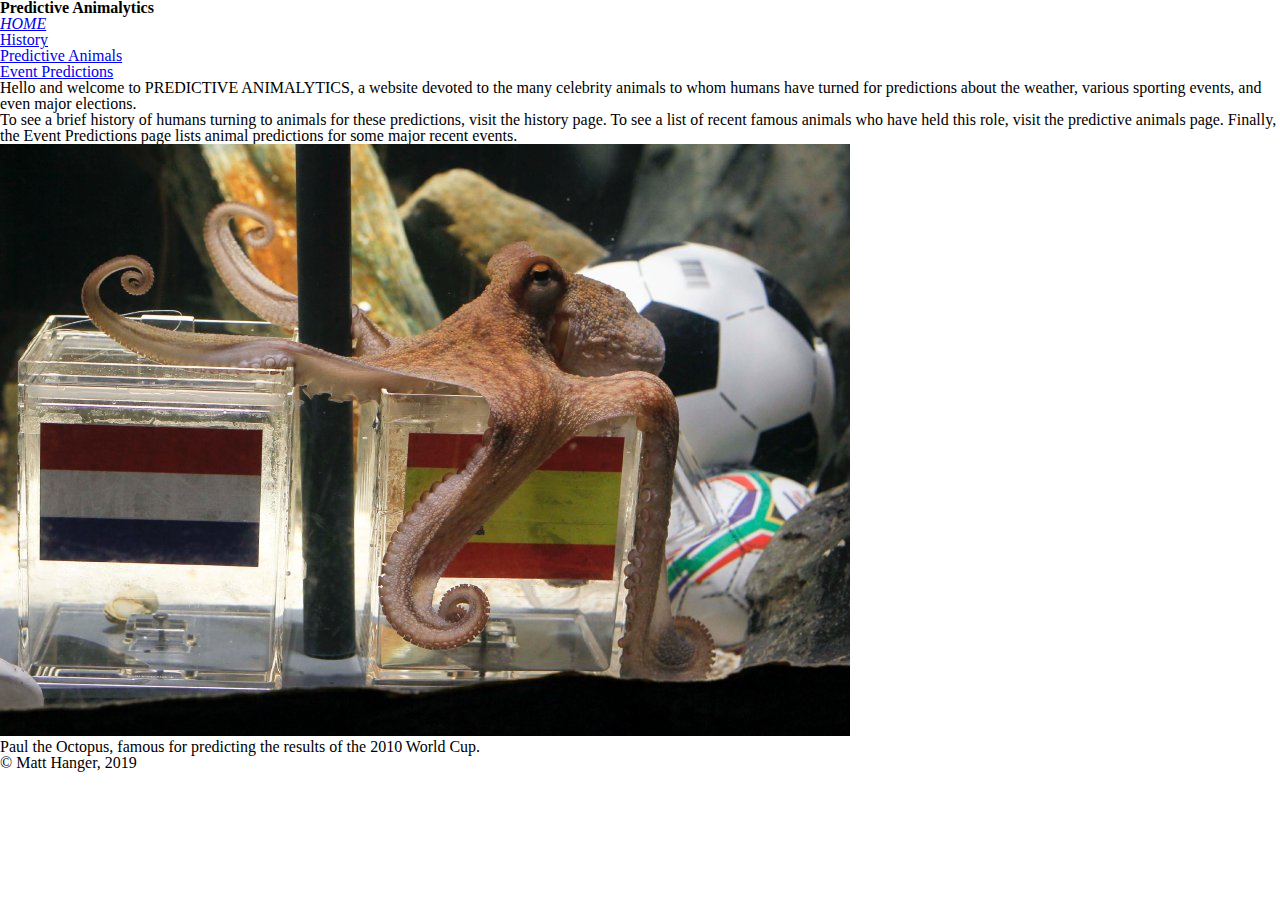
<file: index.html>
<!DOCTYPE html>
<html lang="en">
  <head>
      <meta charset="UTF-8">
      <link rel="shortcut icon" href="images/icons8-octopus-64.png" type="image/x-icon" />
      <!-- favicon for site: icons8-octopus-64.png, sourced from https://icons8.com/icon/set/octopus/windows -->
      <link rel="stylesheet" type="text/css" href="css/html5reset.css">
      <link rel="stylesheet" type="text/css" href="css/style.css">
      <!-- title need to change for each page -->
      <title >Predictive Animalytics</title>

  </head>
  <body>
    <a class="skip-main" href="#maincontent">Skip to main content.</a>
    <header>
      <h1>Predictive Animalytics</h1>
      <nav>
        <ul>
          <li><a class="current" href=index.html>Home</a></li>
          <li><a href=history.html>History</a></li>
          <li><a href=animals.html>Predictive Animals</a></li>
          <li><a href=events.html>Event Predictions</a></li>
        </ul>
      </nav>
    </header>
    <main id="maincontent">
      <p>Hello and welcome to PREDICTIVE ANIMALYTICS, a website devoted to the many celebrity animals to whom humans have turned for predictions about the weather, various sporting events, and even major elections.</p>

      <p>To see a brief history of humans turning to animals for these predictions, visit the history page. To see a list of recent famous animals who have held this role, visit the predictive animals page. Finally, the Event Predictions page lists animal predictions for some major recent events.</p>

      <figure>
        <img src="images/paul-1.jpg" alt="An octopus in front of some soccer balls and on top of an image of the spanish flag.">
        <!-- paul-1.jpg - originally from http://www.spiegel.de/fotostrecke/photo-gallery-remembering-paul-the-octopus-fotostrecke-60919-11.html -->
        <figcaption>Paul the Octopus, famous for predicting the results of the 2010 World Cup.</figcaption>
      </figure>
    </main>
    <footer>
      &copy; Matt Hanger, 2019
    </footer>
  </body>
</html>
</file>
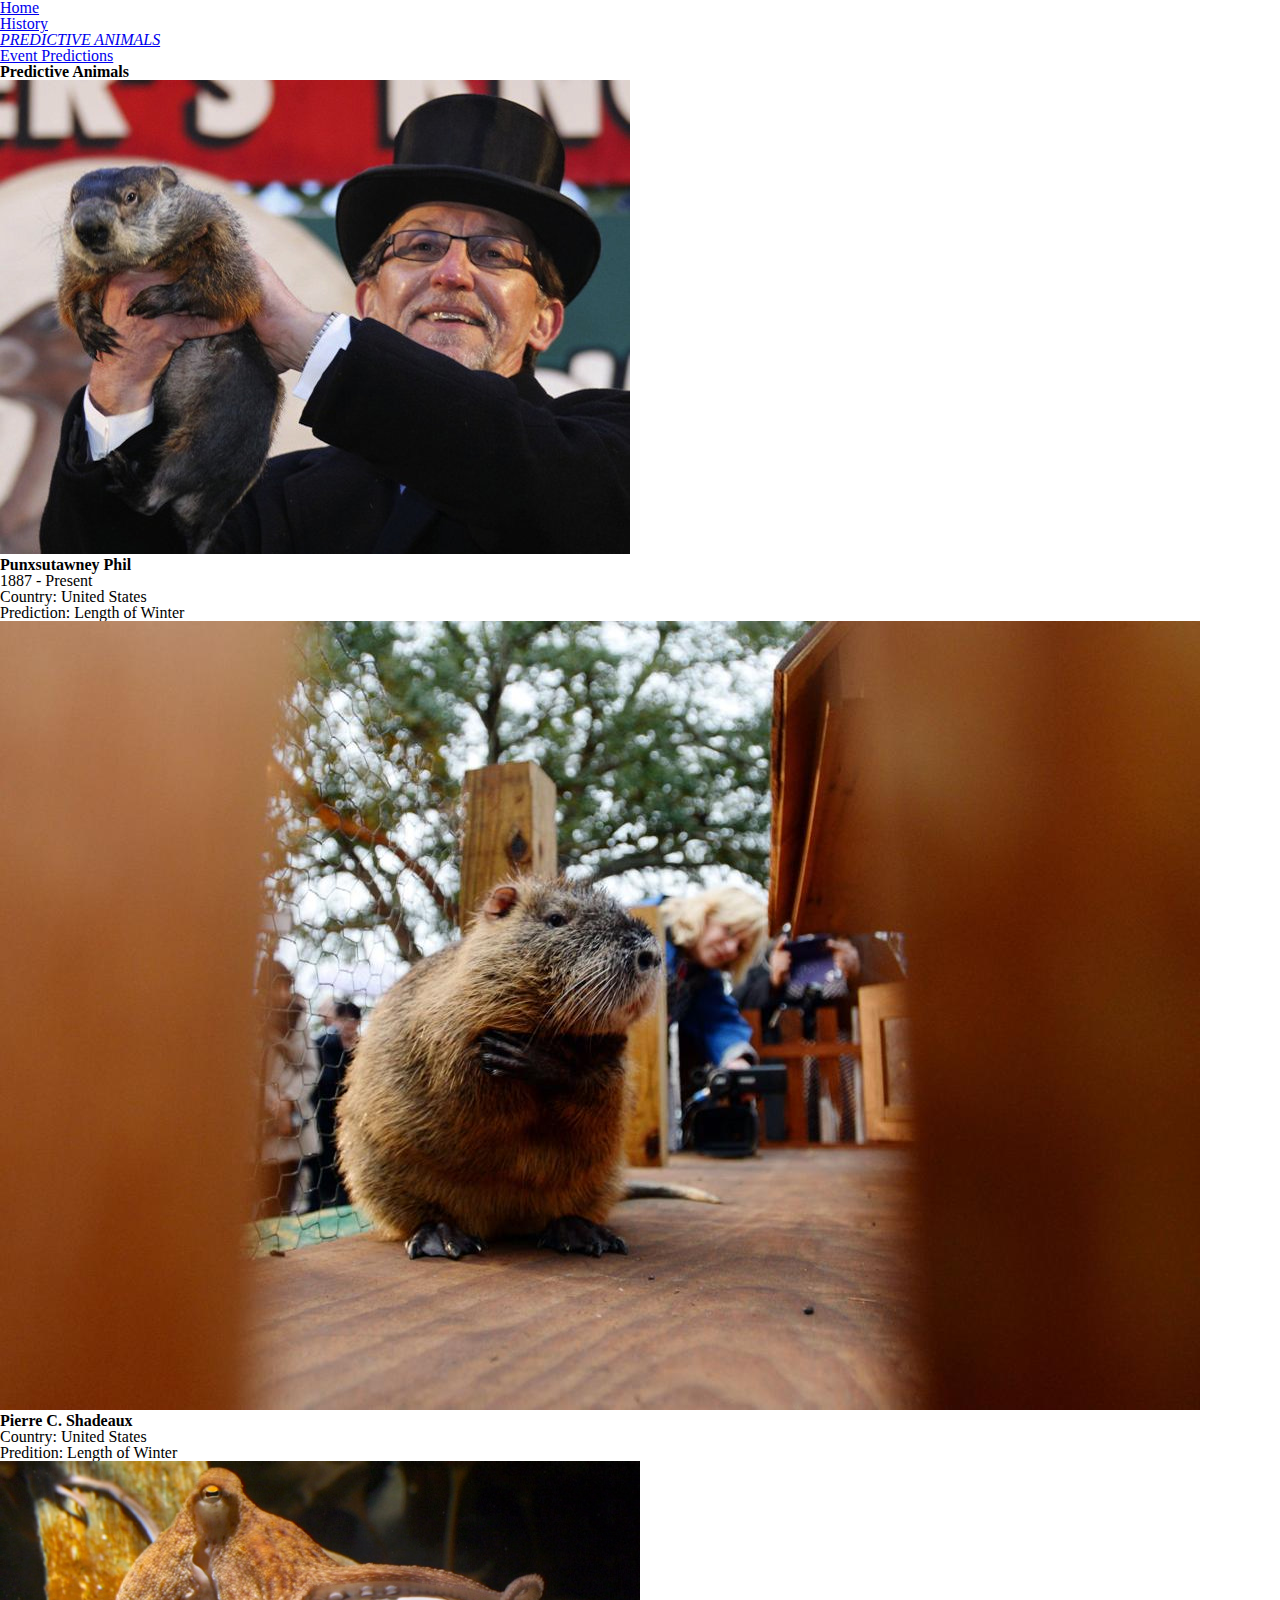
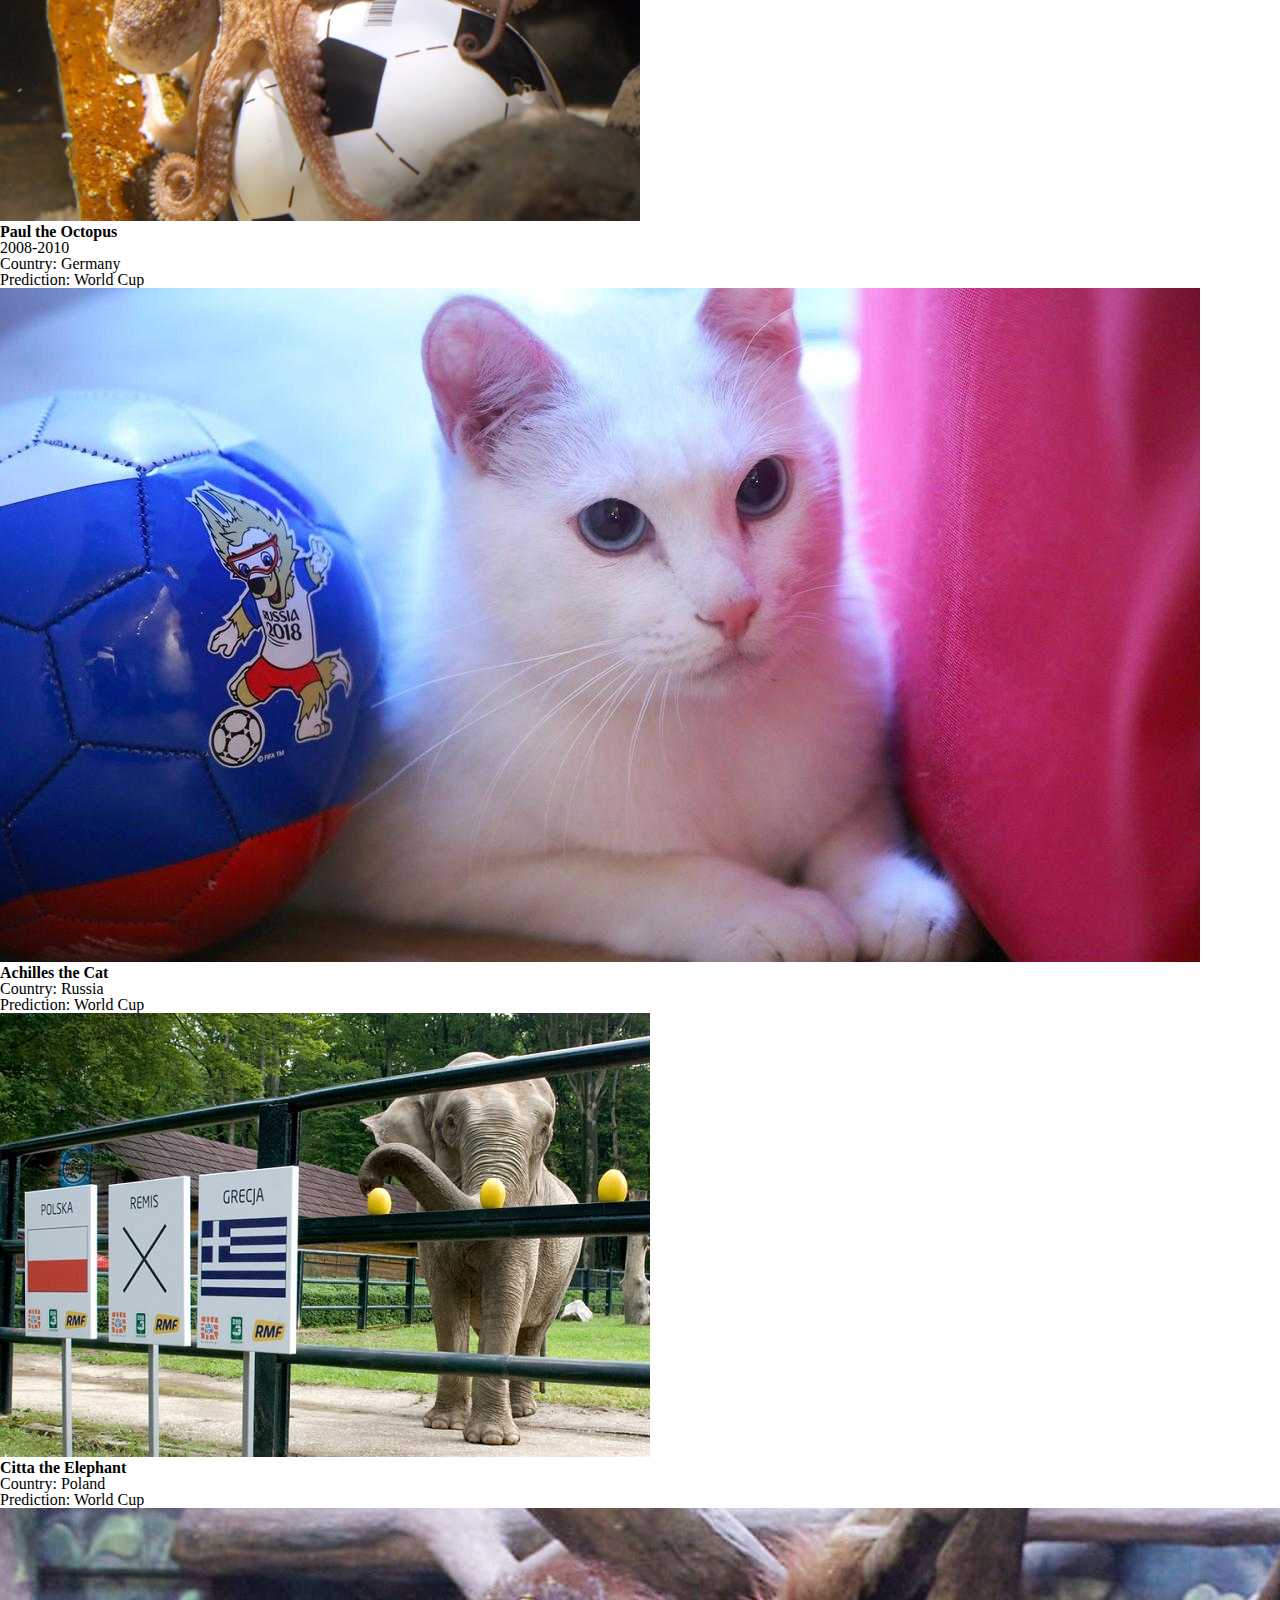
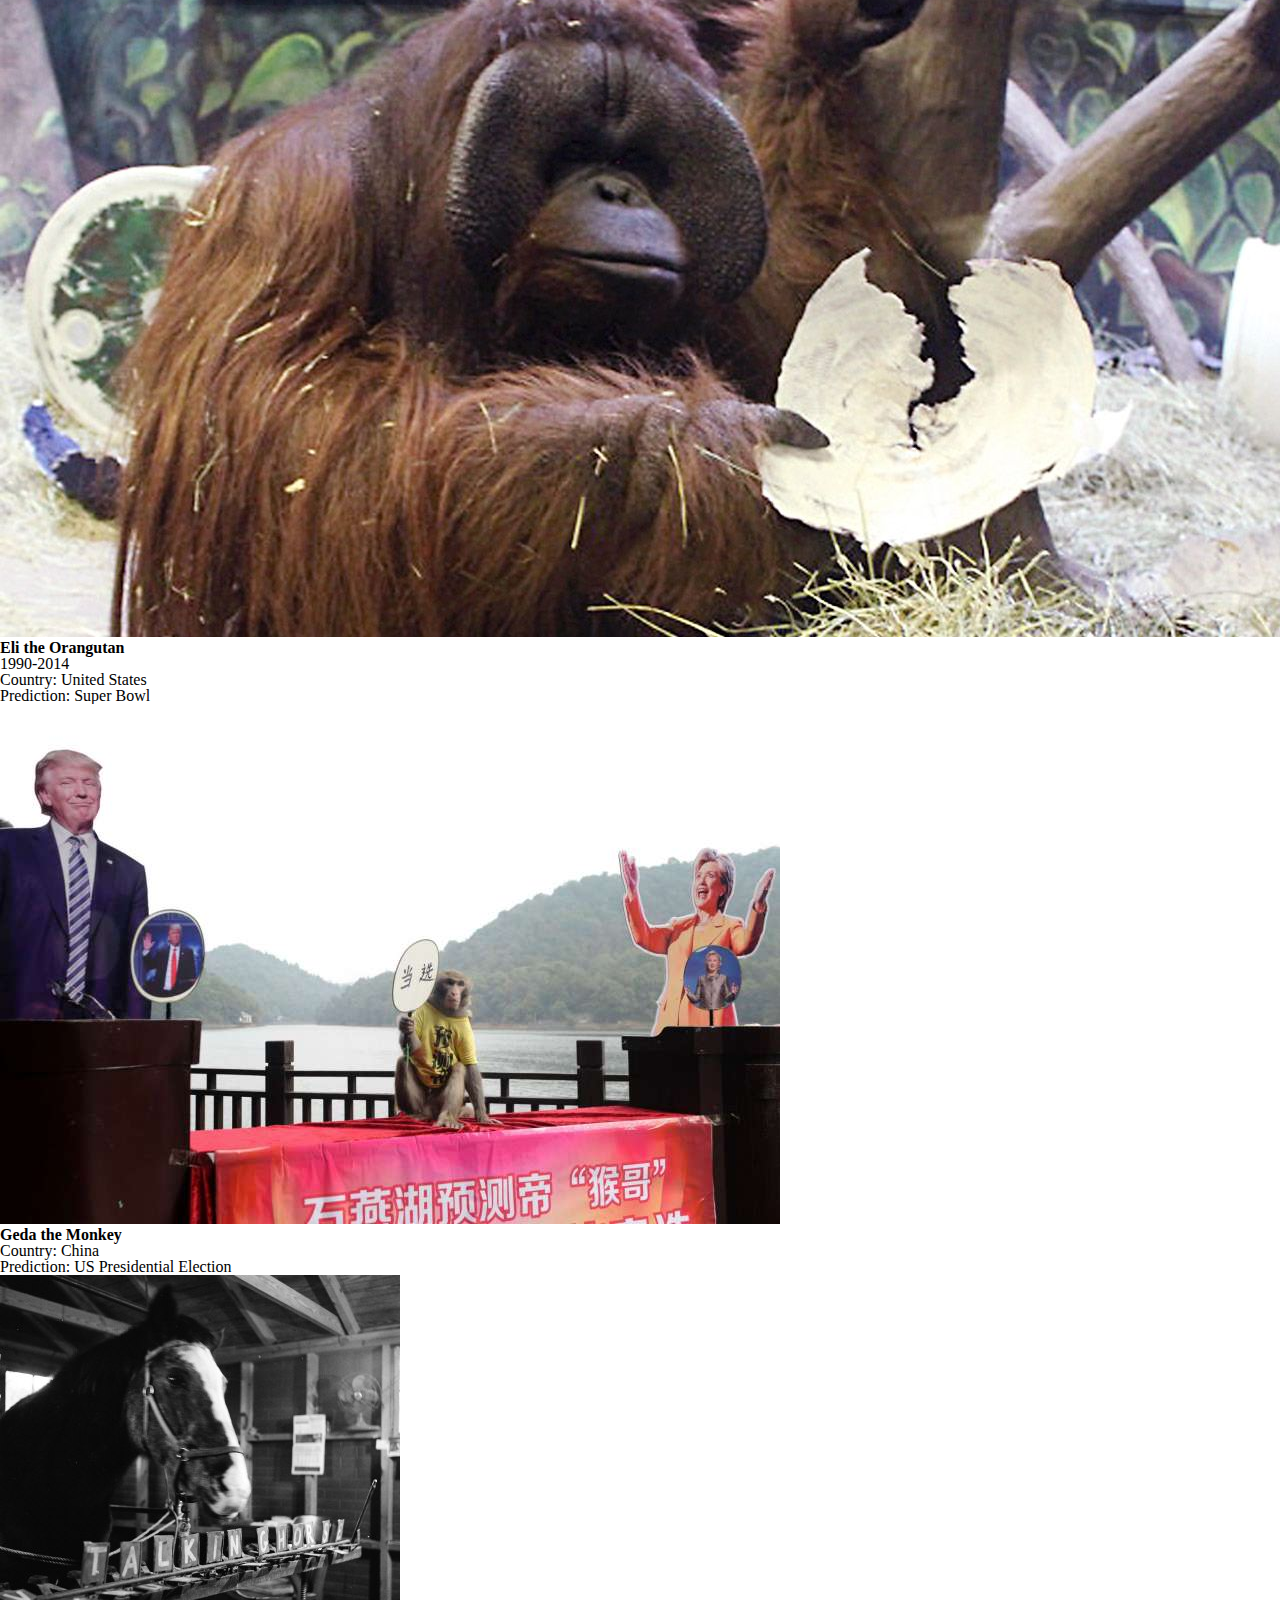
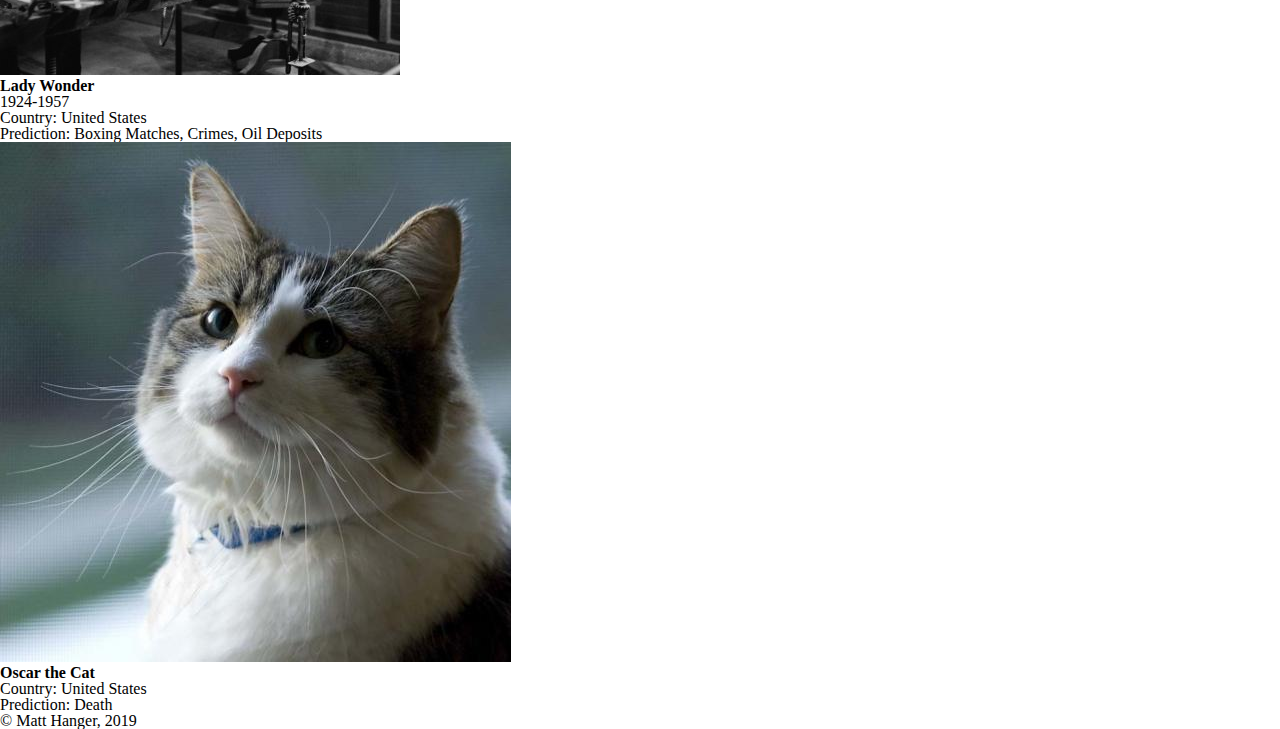
<file: animals.html>
<!DOCTYPE html>
<html lang="en">
  <head>
      <meta charset="UTF-8">
      <link rel="shortcut icon" href="images/icons8-octopus-64.png" type="image/x-icon" />
      <!-- favicon for site: icons8-octopus-64.png, sourced from https://icons8.com/icon/set/octopus/windows -->
      <link rel="stylesheet" type="text/css" href="css/html5reset.css">
      <link rel="stylesheet" type="text/css" href="css/style.css">
      <!-- title need to change for each page -->
      <title >Predictive Animals</title>

  </head>
  <body>
    <a class="skip-main" href="#maincontent">Skip to main content.</a>
    <header>
      <nav>
        <ul>
          <li><a href=index.html>Home</a></li>
          <li><a href=history.html>History</a></li>
          <li><a class="current" href=animals.html>Predictive Animals</a></li>
          <li><a href=events.html>Event Predictions</a></li>
        </ul>
      </nav>
    </header>
    <main id="maincontent">
      <h1>Predictive Animals</h1>
      <section>
        <img src="images/phil-gallery.jpg" alt="Man in a tophat holding Punxsutawney Phil">
        <!-- phil-gallery.jpg sourced from http://www.groundhog.org/history-past-predictions -->
        <ul>
          <li><h2>Punxsutawney Phil</h2></li>
          <li>1887 - Present</li>
          <li>Country: United States</li>
          <li>Prediction: Length of Winter</li>
        </ul>
      </section>

      <section>
        <img src="images/pierre-gallery.jpg" alt="Photo of predictive bayou rodent Pierre C. Shadeaux">
        <!-- pierre-gallery.jpg sourced from https://www.theadvocate.com/acadiana/multimedia/photos/collection_0759609e-082c-11e8-88a4-37a4c74a87b8.html#10 -->
        <ul>
          <li><h2>Pierre C. Shadeaux</h2></li>
          <li>Country: United States</li>
          <li>Predition: Length of Winter</li>
        </ul>
      </section>

      <section>
        <img src="images/paul-gallery.jpg" alt="Paul the Octopus on a soccer ball.">
        <!-- paul-gallery.jpg sourced from http://edition.cnn.com/2010/SPORT/football/10/26/football.paul.octopus.dies/index.html -->
        <ul>
          <li><h2>Paul the Octopus</h2></li>
          <li>2008-2010</li>
          <li>Country: Germany</li>
          <li>Prediction: World Cup</li>
        </ul>
      </section>

      <section>
        <img src="images/achilles-gallery.jpg" alt="Achilles the cat next to a Russia 2018 soccer ball.">
        <!-- achilles-gallery.jpg sourced from https://www.thenational.ae/sport/football/achilles-the-cat-ready-to-make-his-world-cup-2018-predictions-as-he-looks-to-be-the-new-paul-the-octopus-1.735979 -->
        <ul>
          <li><h2>Achilles the Cat</h2></li>
          <li>Country: Russia</li>
          <li>Prediction: World Cup</li>
        </ul>
      </section>

      <section>
        <img src="images/citta-gallery.jpg" alt="Citta the Elephant behind signs for two competing World Cup teams.">
        <!-- citta-gallery.jpg sourced from http://www.thenews.pl/1/5/Artykul/368054,Football-Citta-the-elephant-to-predict-Polands-World-Cup-performance -->
        <ul>
          <li><h2>Citta the Elephant</h2></li>
          <li>Country: Poland</li>
          <li>Prediction: World Cup</li>
        </ul>
      </section>

      <section>
        <img src="images/eli-gallery.jpg" alt="Eli the Orangutan in his habitat.">
        <!-- eli-gallery.jpg sourced from http://www.espn.com/nfl/playoffs/2013/story/_/id/10379111/utah-ape-predicts-seattle-seahawks-win-super-bowl -->
        <ul>
          <li><h2>Eli the Orangutan</h2></li>
          <li>1990-2014</li>
          <li>Country: United States</li>
          <li>Prediction: Super Bowl</li>
        </ul>
      </section>

      <section>
        <img src="images/geda-gallery.jpg" alt="Geda the Monkey about to choose between 2016 Presidential Candidates.">
        <!-- geda-gallery.jpg sourced from https://www.straitstimes.com/asia/east-asia/the-king-of-prophets-geda-the-monkey-tips-donald-trump-for-us-presidency -->
        <ul>
          <li><h2>Geda the Monkey</h2></li>
          <li>Country: China</li>
          <li>Prediction: US Presidential Election</li>
        </ul>
      </section>

      <section>
        <img src="images/lady-wonder-gallery.jpg" alt="Lady Wonder the Horse behind a desk with letters displaying Talking Horse.">
        <!-- lady-wonder-gallery.jpg sourced from https://www.horseandman.com/people-and-places/lady-wonder-horse-magical-esp-powers/02/27/2014/ via mentalfloss -->
        <ul>
          <li><h2>Lady Wonder</h2></li>
          <li>1924-1957</li>
          <li>Country: United States</li>
          <li>Prediction: Boxing Matches, Crimes, Oil Deposits</li>
        </ul>
      </section>

      <section>
        <img src="images/oscar-gallery.jpg" alt="Oscar the Cat, looking upwards.">
        <!-- oscar-gallery.jpg sourced from http://steerehouse.org/oscar/o_images -->
        <ul>
          <li><h2>Oscar the Cat</h2></li>
          <li>Country: United States</li>
          <li>Prediction: Death</li>
        </ul>
      </section>

    </main>
    <footer>
      &copy; Matt Hanger, 2019
    </footer>
  </body>
</html>
</file>
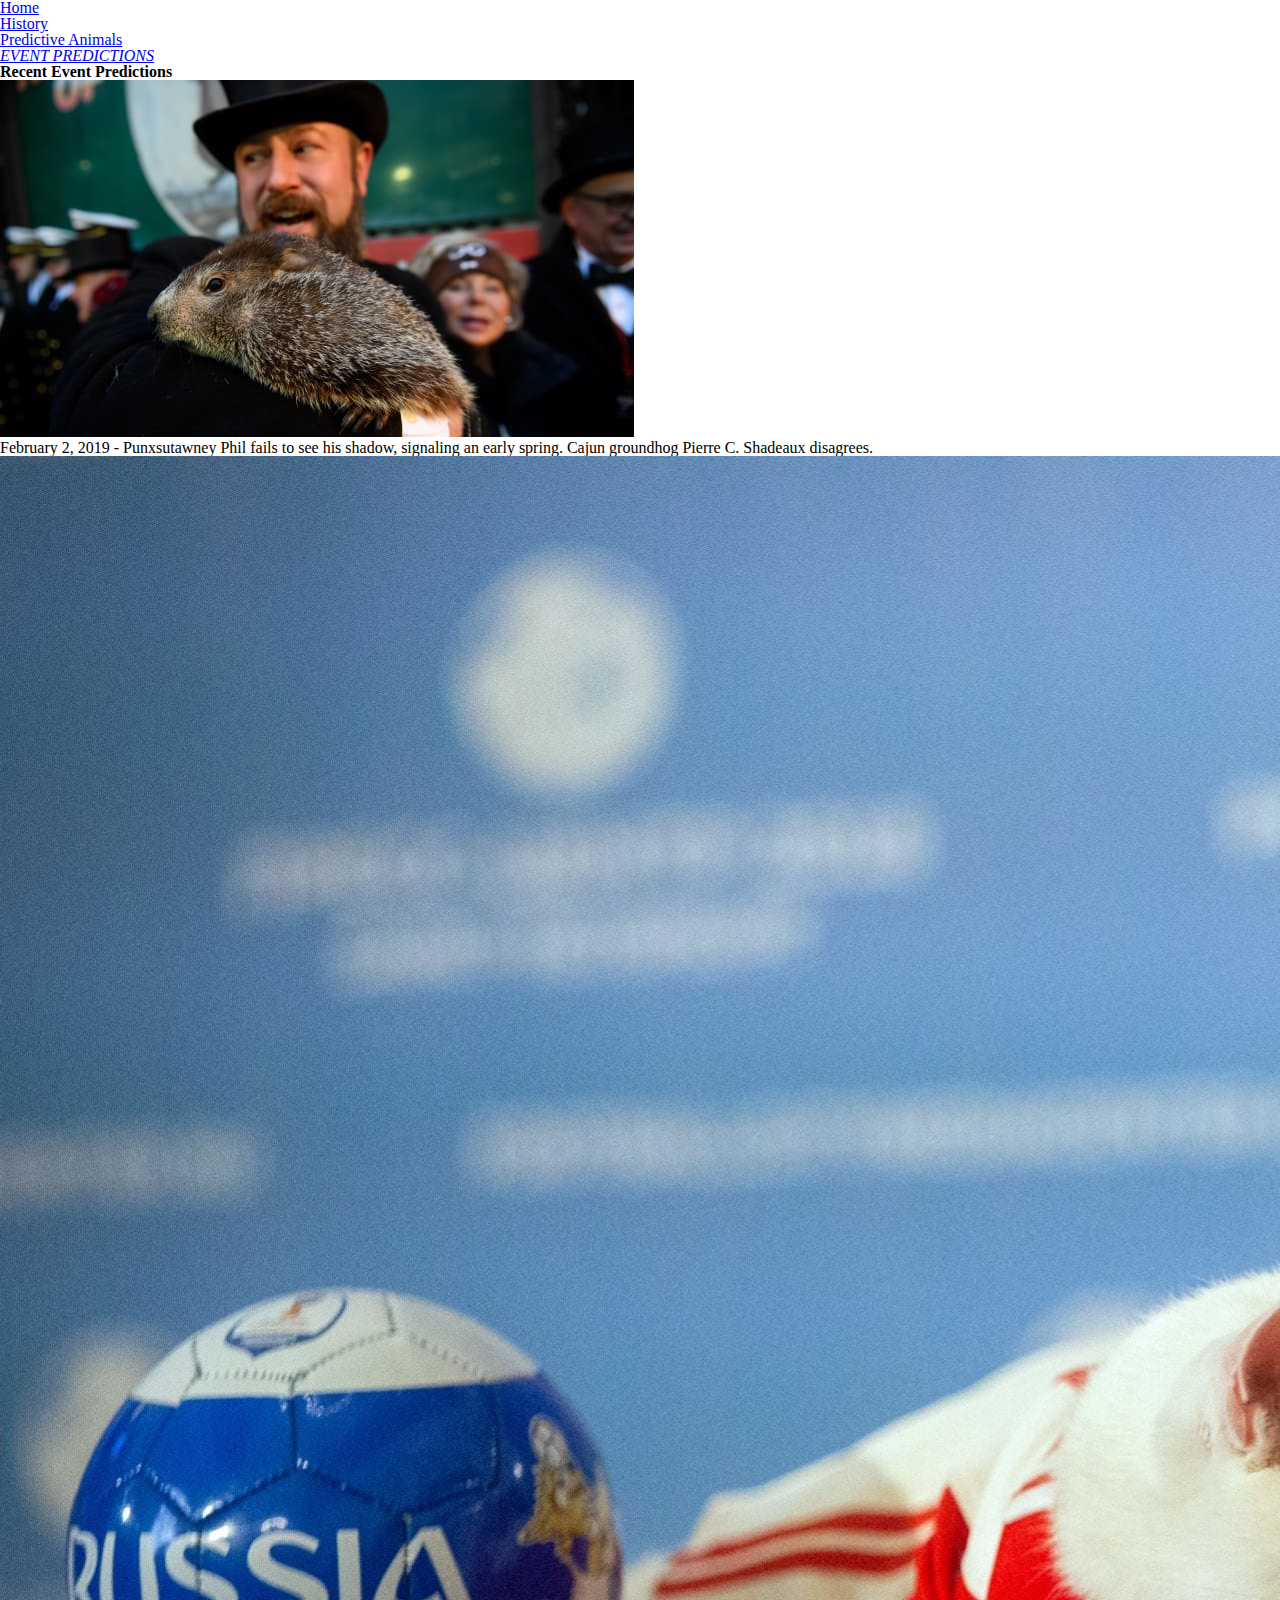
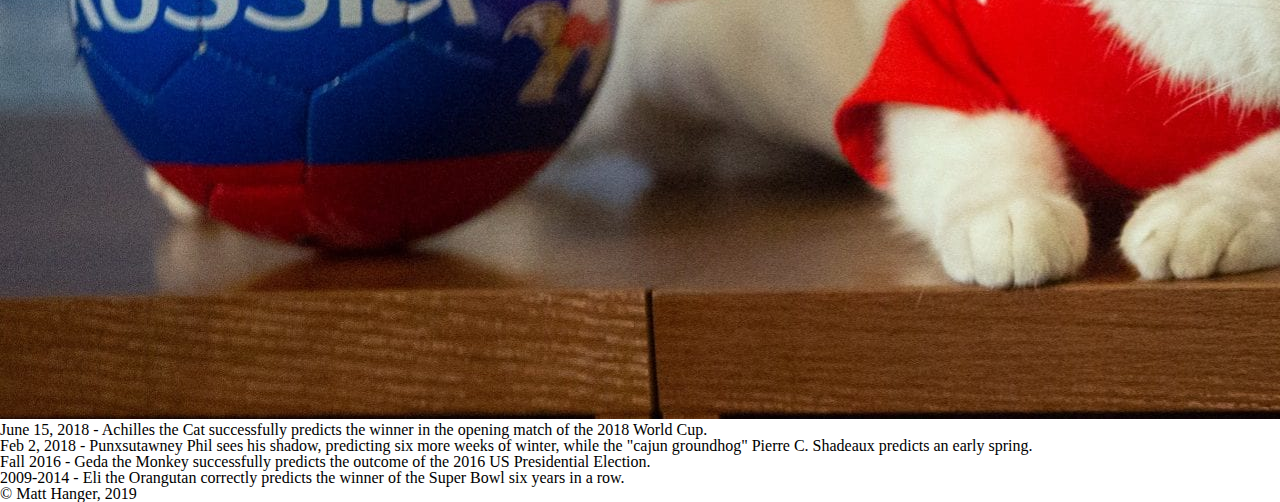
<file: events.html>
<!DOCTYPE html>
<html lang="en">
  <head>
      <meta charset="UTF-8">
      <link rel="shortcut icon" href="images/icons8-octopus-64.png" type="image/x-icon" />
      <!-- favicon for site: icons8-octopus-64.png, sourced from https://icons8.com/icon/set/octopus/windows -->
      <link rel="stylesheet" type="text/css" href="css/html5reset.css">
      <link rel="stylesheet" type="text/css" href="css/style.css">
      <!-- title need to change for each page -->
      <title >Predictive Animalytics</title>

  </head>
  <body>
    <a class="skip-main" href="#maincontent">Skip to main content.</a>
    <header>
      <nav>
        <ul>
          <li><a href=index.html>Home</a></li>
          <li><a href=history.html>History</a></li>
          <li><a href=animals.html>Predictive Animals</a></li>
          <li><a class="current" href=events.html>Event Predictions</a></li>
        </ul>
      </nav>
    </header>
    <main id="maincontent">
      <h1>Recent Event Predictions</h1>

      <img src="images/phil-gday-2019.jpg" alt="Punxsutawney Phil with handler, 2019.">
      <!-- phil-gday-2019.jpg - sourced from https://www.cnn.com/travel/article/groundhog-day-punxsutawney-phil-prediction/index.html -->
      <!-- source for Pierre C. Shadeaux news - https://www.iberianet.com/breaking_news/shadeaux-sees-his-shadow-on-cajun-groundhog-day/article_d3909860-2704-11e9-9150-bfc6bd1e9edc.html -->
      <p>February 2, 2019 - Punxsutawney Phil fails to see his shadow, signaling an early spring. Cajun groundhog Pierre C. Shadeaux disagrees.</p>

      <img src="images/achilles-predict.jpeg" alt="Achilles the Cat at a desk during a news conference.">
      <!-- image - achilles-predict.jpeg - sourced from https://www.telegraph.co.uk/news/2018/06/14/russias-psychic-cat-achilles-predicts-winner-opening-world-cup/ -->
      <p>June 15, 2018 - Achilles the Cat successfully predicts the winner in the opening match of the 2018 World Cup.</p>

      <p>Feb 2, 2018 - Punxsutawney Phil sees his shadow, predicting six more weeks of winter, while the "cajun groundhog" Pierre C. Shadeaux predicts an early spring.</p>

      <p>Fall 2016 - Geda the Monkey successfully predicts the outcome of the 2016 US Presidential Election.</p>

      <p>2009-2014 - Eli the Orangutan correctly predicts the winner of the Super Bowl six years in a row.</p>

    </main>
    <footer>
      &copy; Matt Hanger, 2019
    </footer>
  </body>
</html>
</file>
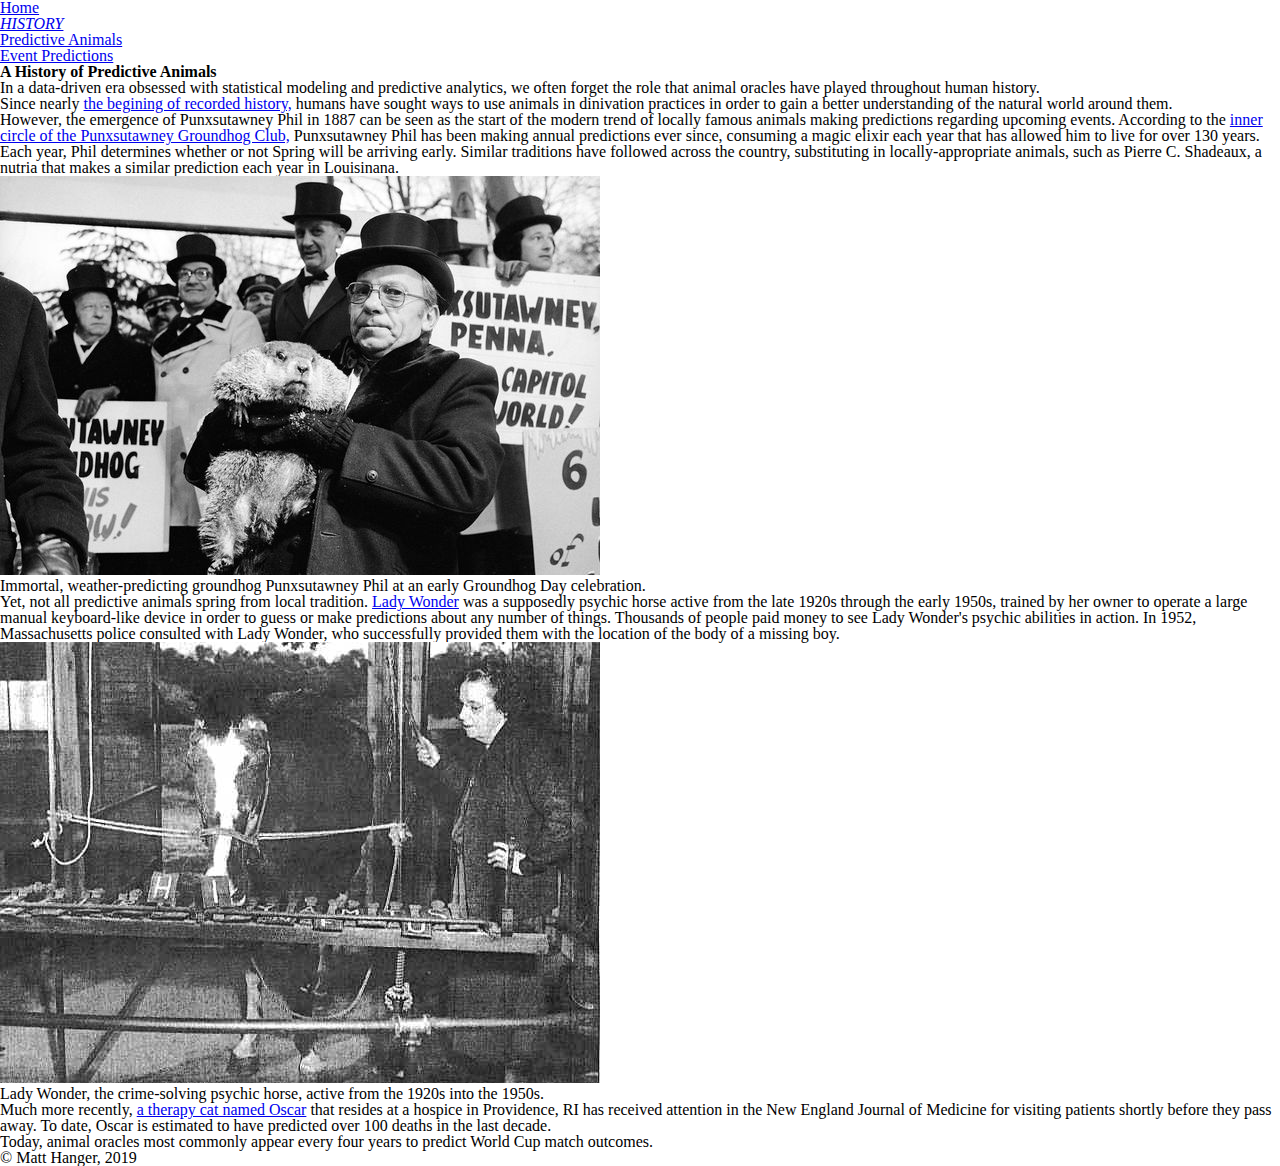
<file: history.html>
<!DOCTYPE html>
<html lang="en">
  <head>
      <meta charset="UTF-8">
      <link rel="shortcut icon" href="images/icons8-octopus-64.png" type="image/x-icon" />
      <!-- favicon for site: icons8-octopus-64.png, sourced from https://icons8.com/icon/set/octopus/windows -->
      <link rel="stylesheet" type="text/css" href="css/html5reset.css">
      <link rel="stylesheet" type="text/css" href="css/style.css">
      <!-- title need to change for each page -->
      <title >History</title>

  </head>
  <body>
    <a class="skip-main" href="#maincontent">Skip to main content.</a>
    <header>
      <nav>
        <ul>
          <li><a href=index.html>Home</a></li>
          <li><a class="current" href=history.html>History</a></li>
          <li><a href=animals.html>Predictive Animals</a></li>
          <li><a href=events.html>Event Predictions</a></li>
        </ul>
      </nav>
    </header>
    <main id="maincontent">
      <h1>A History of Predictive Animals</h1>
      <p>In a data-driven era obsessed with statistical modeling and predictive analytics, we often forget the role that animal oracles have played throughout human history. </p>

      <p>Since nearly <a href="http://www.oxfordhandbooks.com/view/10.1093/oxfordhb/9780199589425.001.0001/oxfordhb-9780199589425-e-019">the begining of recorded history,</a> humans have sought ways to use animals in dinivation practices in order to gain a better understanding of the natural world around them. </p>

      <p>However, the emergence of Punxsutawney Phil in 1887 can be seen as the start of the modern trend of locally famous animals making predictions regarding upcoming events. According to the <a href="http://www.groundhog.org/inner-circle">inner circle of the Punxsutawney Groundhog Club,</a> Punxsutawney Phil has been making annual predictions ever since, consuming a magic elixir each year that has allowed him to live for over 130 years. Each year, Phil determines whether or not Spring will be arriving early. Similar traditions have followed across the country, substituting in locally-appropriate animals, such as Pierre C. Shadeaux, a nutria that makes a similar prediction each year in Louisinana.</p>

      <figure>
        <img src="images/early-groundhog-day.jpg" alt="Man in a tophat holding groundhog Punxsutawney Phil">
        <!-- early-groundhog-day.jpg - sourced from pintrest  - https://www.pinterest.com/pin/496310821410828011/ -->
        <figcaption>Immortal, weather-predicting groundhog Punxsutawney Phil at an early Groundhog Day celebration.</figcaption>
      </figure>

      <p>Yet, not all predictive animals spring from local tradition. <a href="http://mentalfloss.com/article/81063/story-lady-wonder-psychic-horse">Lady Wonder</a> was a supposedly psychic horse active from the late 1920s through the early 1950s, trained by her owner to operate a large manual keyboard-like device in order to guess or make predictions about any number of things. Thousands of people paid money to see Lady Wonder's psychic abilities in action. In 1952, Massachusetts police consulted with Lady Wonder, who successfully provided them with the location of the body of a missing boy. </p>

      <figure>
        <img src="images/lady-wonder-1.jpg" alt="A horse arranging letter tiles on a table with her owner">
        <!-- lady-wonder-1.jpg - sourced from https://www.horseandman.com/people-and-places/lady-wonder-horse-magical-esp-powers/02/27/2014/ via mentalfloss -->
        <figcaption>Lady Wonder, the crime-solving psychic horse, active from the 1920s into the 1950s.</figcaption>
      </figure>

      <p>Much more recently, <a href="https://www.crossroadshospice.com/hospice-palliative-care-blog/2016/april/11/meet-oscar-the-cat-that-predicts-death-and-provides-comfort/">a therapy cat named Oscar</a> that resides at a hospice in Providence, RI has received attention in the New England Journal of Medicine for visiting patients shortly before they pass away. To date, Oscar is estimated to have predicted over 100 deaths in the last decade.<p>

      <p>Today, animal oracles most commonly appear every four years to predict World Cup match outcomes.</p>
    </main>
    <footer>
      &copy; Matt Hanger, 2019
    </footer>
  </body>
</html>
</file>
<file: css/style.css>
/* CSS For Hiding 'Skip to Main' link unless it receives keyboard focus adapted from https://webaim.org/techniques/css/invisiblecontent/ */
a.skip-main{
  position:absolute;
  left:-10000px;
  top:auto;
  width:1px;
  height:1px;
  overflow:hidden;
}
a.skip-main:focus{
  position:static;
  width:auto;
  height:auto;
}
nav{
  font-size: 16px;
  text-align: left;
}
nav ul li{
  display: block;
  list-style-type: none;
}
nav a.current{
  font-style: italic;
  text-transform: uppercase;
}
</file>
